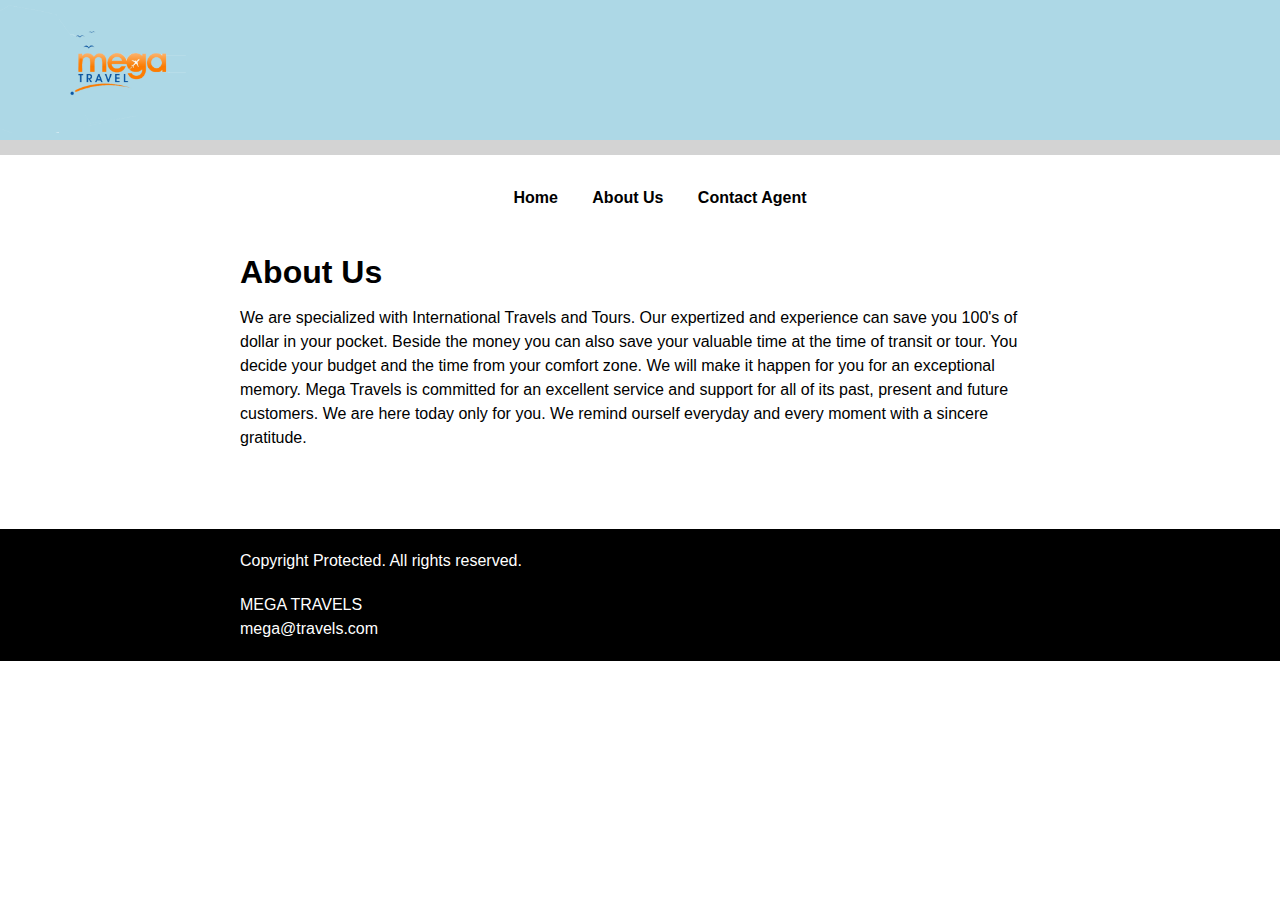
<file: Mega Travel/about.html>
<!DOCTYPE html>
<html lang="en">
    <!--    Andy Kolb         -->
    <!--    Mega Travel       -->
    <!--    about.html        -->
    <!--    8/27/2022         -->
    <head>
        <title>About Us | Mega Travel</title>
        <link rel="stylesheet" href="css/style.css">
    </head>
    <body>

        <header>
            <img src="images/mega-travel-logo.png" alt="Mega Travel" class="mega-logo">
        </header>
        <nav>
            <ul>
                <li><a href="index.html">Home</a></li>
                <li><a href="about.html">About Us</a></li>
                <li><a href="contact.html">Contact Agent</a></li>
            </ul>
        </nav>

        <main>

            <div class="container">

                <h1>About Us</h1>
            
               <p>We are specialized with International Travels and Tours. Our expertized and experience can save you 100's of dollar in your pocket. Beside the money you can also save your valuable time at the time of transit or tour. You decide your budget and the time from your comfort zone. We will make it happen for you for an exceptional memory. Mega Travels is committed for an excellent service and support for all of its past, present and future customers. We are here today only for you. We remind ourself everyday and every moment with a sincere gratitude.</p>

            </div>
            
        </main>

        <footer>
            <div class="container">
                <div style="margin-bottom: 20px;">Copyright Protected. All rights reserved.</div>
                <div>
                    MEGA TRAVELS<br>
                    mega@travels.com
                </div>
            </div>
        </footer>


    </body>
</html>
</file>
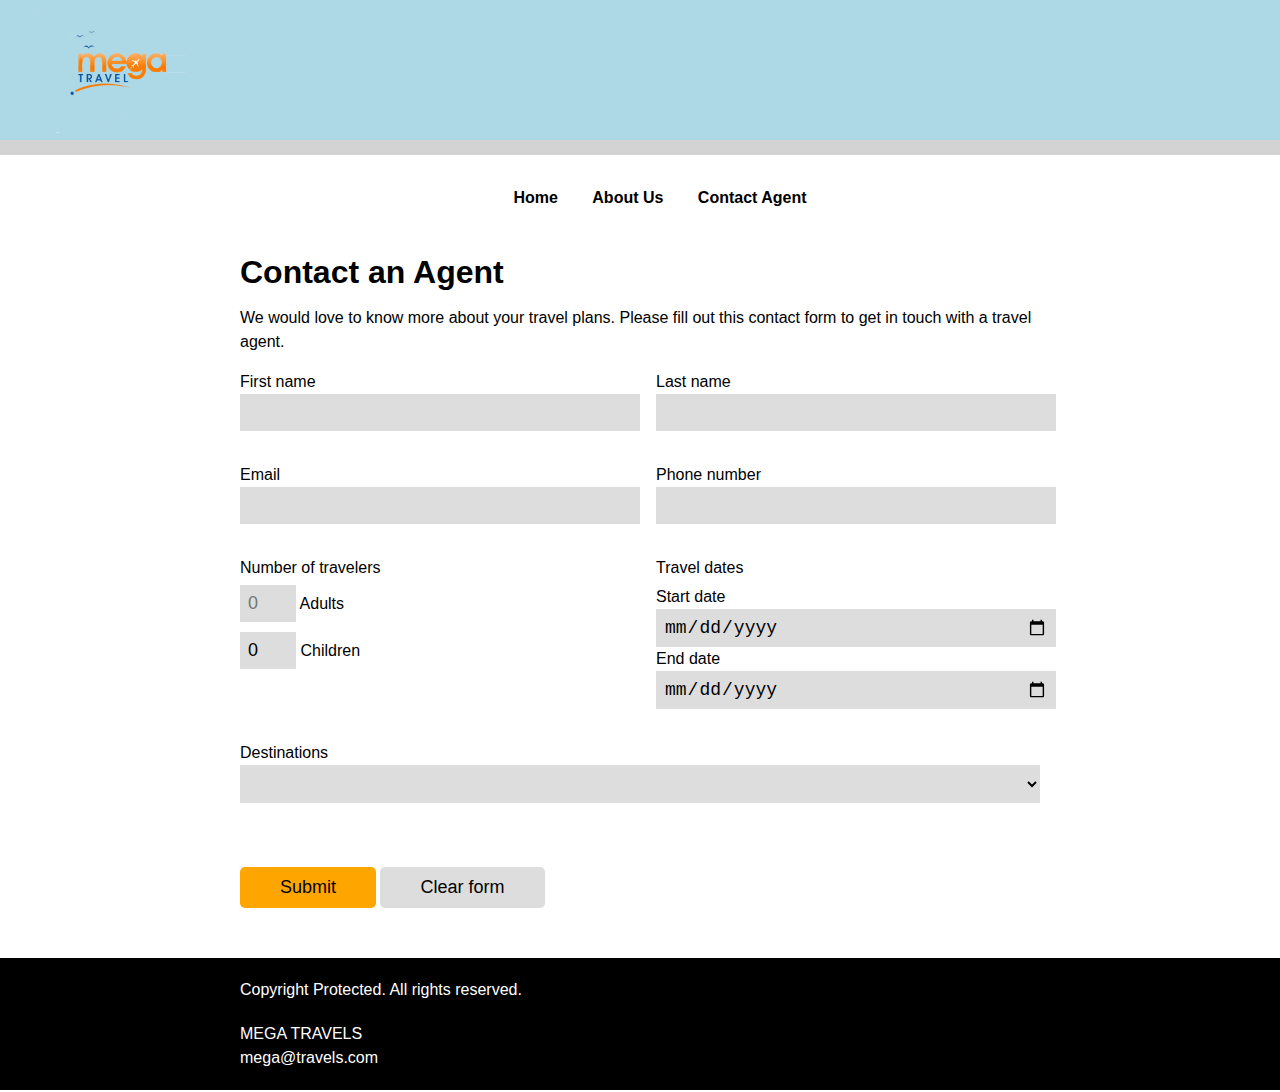
<file: Mega Travel/contact.html>
<!DOCTYPE html>
<html lang="en">
    <!--    Andy Kolb         -->
    <!--    Mega Travel       -->
    <!--    contact.html      -->
    <!--    9/29/2022         -->
    <head>
        <title>About Us | Mega Travel</title>
        <link rel="stylesheet" href="css/style.css">
        <script src="js/activities.js" defer></script>
        <script src="js/contact.js" defer></script>
    </head>
    <body>

        <header>
            <img src="images/mega-travel-logo.png" alt="Mega Travel" class="mega-logo">
        </header>
        <nav>
            <ul>
                <li><a href="index.html">Home</a></li>
                <li><a href="about.html">About Us</a></li>
                <li><a href="contact.html">Contact Agent</a></li>
            </ul>
        </nav>
        
        <main>

            <div class="container">

                <h1>Contact an Agent</h1>
            
               <p>We would love to know more about your travel plans. Please fill out this contact form to get in touch with a travel agent.</p>

                <form id="contactForm" action="confirm.php" method="post">

                    <div class="formItem">
                        <label for="firstname">First name</label>
                        <input name="firstname" type="text">
                    </div>

                    <div class="formItem">
                        <label for="lastname">Last name</label>
                        <input name="lastname" type="text">
                    </div>

                    <div class="formItem">
                        <label for="email">Email</label>
                        <input name="email" type="text">
                    </div>

                    <div class="formItem">
                        <label for="phone">Phone number</label>
                        <input id="phone" name="phone" type="text">
                    </div>

                    <div class="formItem">
                        <div style="margin-bottom:5px;">Number of travelers</div>
                        <div style="margin-bottom: 10px;">
                            <input id="travelerAdults" name="travelerAdults" type="number" style="max-width:40px;" min="0" placeholder="0">
                            <label for="travelerAdults">Adults</label>
                        </div>

                        <div>
                            <input id="travelerChildren" name="travelerChildren" type="number" style="max-width:40px;" min="0" value="0">
                            <label for="travelerChildren">Children</label>
                        </div>
                    </div>

                    <div class="formItem">
                        <div style="margin-bottom:5px;">Travel dates</div>
                        <label for="startDate">Start date</label>
                        <input id="startDate" name="startDate" type="date">
                        <label for="endDate">End date</label>
                        <input id="endDate" name="endDate" type="date">
                    </div>

                    <div id="destinationsContainer" class="formItem">
                        <label for="destinations">Destinations</label> 
                        <select name="destinations" id="destinations">
                            <option value="" selected></option>
                            <option value="maldives">Maldives, South Asia</option>
                            <option value="newzealand">New Zealand</option>
                            <option value="venice">Venice, Italy</option>
                            <option value="cancun">Cancun, Mexico</option>
                        </select>
                    </div>

                    <div id="activities" class="formItem"></div>

                    <div class="submitContainer">
                        <input id="submitBtn" type="button" value="Submit"> <input id="clear" type="reset" value="Clear form">
                    </div>

                </form>

            </div>
            
        </main>

        <footer>
            <div class="container">
                <div style="margin-bottom: 20px;">Copyright Protected. All rights reserved.</div>
                <div>
                    MEGA TRAVELS<br>
                    mega@travels.com
                </div>
            </div>
        </footer>


    </body>
</html>
</file>
<file: Mega Travel/css/style.css>
/*      Andy Kolb           */
/*      Mega Travel         */
/*      style.css           */
/*      9/29/2022           */

body {
    margin: 0;
    padding: 0;
    font-family: Helvetica, Arial, sans-serif;
    font-size: 16px;
    line-height: 1.5em;
}

header {
    background-color: #add8e6;
    border-bottom:15px solid #d3d3d3;
    height: 140px;
    text-align: center;
    transition: ease-in-out all 0.5s;
}
main {
    min-height: 300px;
}
    
.mega-logo {
    height: 140px;
}

nav {
    background-color: #000000;
    text-align: center;
    transition: all 0.2s ease-in-out;
    height:58px;
}
nav ul li {
    display: inline-block;
    padding: 15px;
}
nav a {
    display: inline-block;
    font-weight: 600;
    color: #ffffff;
    text-decoration: none;
    transition: all 0.2s ease-in-out;
    position: relative;
}
nav a:hover {
    color: #ffa500;
}

.container {
    width: auto;
    padding: 10px;
}

.package-container {
    display: flex;
    flex-wrap: wrap;
    padding: 5px;
    margin-bottom: 20px;
}
.package {
    flex: 100%;
}
.package-frame {
    border: 1px solid #000000;
    margin:5px;
    padding:10px;
    transition: background-color 0.2s ease-in-out;
}

.package-image {
    background-color:#d3d3d3;
    background-size: cover;
    background-position: center;
    height:350px;
    margin-bottom: 18px;
}
.package-location {
    font-weight: 600;
    margin-bottom: 15px;
}
.package-original-price, .package-new-price, .package-savings {
    font-size: 14px;
}
.package-original-price {
    color: #999999;
}
.package-new-price strong {
    text-decoration: underline;
}
.package-savings {
    color: green;
}

.package:hover .package-frame {
    background-color: #000000;
}
.package:hover .package-location, .package:hover .package-new-price {
    color: #ffffff;
}

footer {
    color: #ffffff;
    background-color: #000000;;
    padding: 10px;
}



#welcome {
    display: flex;
    flex-wrap: wrap;
}
#welcomeGreeting {
    flex: 50%;
}
#welcomeTime {
    flex: 50%;
    text-align: right;
}




/* Contact Agent */

#contactForm {
    display: flex;
    gap: 2rem;
    flex-wrap: wrap;

    flex-direction: column;

    margin-bottom: 40px;
    
}

.formItem {
    flex-grow: 1;
    flex-shrink: 1;
    flex-basis: 40%;
}

#contactForm input[type=text], #contactForm input[type=date], #contactForm input[type=number], #contactForm select {
    font-size: 18px;
    border: 0;
    background-color: #dddddd;
    padding:8px;
}
#contactForm input[type=text], #contactForm input[type=date], #contactForm select {
    width: 100%;
}

#destinationsContainer, #ctivities, .submitContainer {
    flex: 100%;
}

#submitBtn, #clear {
    font-size: 18px;
    border: 0;
    border-radius: 5px;
    padding: 10px 40px;
    cursor: pointer;
    transition: ease-in all 0.1s;
}
#submitBtn { background-color: #ffa500; }
#submitBtn:hover { background-color: red; }
#clear { background-color: #dddddd; }
#clear:hover { background-color: #999999; }


/* Confirmation Page */

.clientDetails {
    border: 1px solid #666666;
    background-color: #f3f3f3;
    margin-bottom: 20px;
    padding: 10px;
}
.clientDetails p {
    margin-block-start: 0.6em;
    margin-block-end: 0.6em;
}


/* Admin Page */

.clientItem {
    display: grid;
    grid-template-columns: 1fr;
    gap: 0.8rem;
}
.span2 {
    grid-column: auto;
}
@media only screen and (min-width: 600px) {
    .clientItem {
        grid-template-columns: 1fr 1fr;
    }
    .span2 {
        grid-column: span 2;
    }
}


/* Login Page */

#loginContainer {
    border: 1px solid gray;
    width: min(90%, 400px);
    /* margin-inline: auto; */
    margin: 40px auto 40px;
    padding:1rem;
}
#loginContainer form {
    display: grid;
    grid-template-columns: 1fr;
    gap: 20px;
}

#loginContainer input[type=text], #loginContainer input[type=password] {
    font-size: 18px;
    border: 0;
    background-color: #dddddd;
    padding:8px;
    width: calc(100% - 16px);
}
.errorMsg {
    border: 1px solid maroon;
    background-color: rgb(255, 0, 0, 0.2);
    color: maroon;
    padding: 10px;
}


/*      TABLET       */

@media only screen and (min-width: 600px) {
    header {
        text-align: left;
    }
    nav {
        background-color: #ffffff;
    }
    nav a {
        color: #000000;
    }
    nav a:hover {
        color: red;
        transform: translateY(-8px);
    }
    .container {
        width: 540px;
        margin: 0 auto;
    }
    .package {
        flex: 50%;
    }
    .package-image {
        height:250px;
    }

    #contactForm {
        flex-direction: row;
    }

}


/*      DESKTOP       */

@media only screen and (min-width: 920px) {
    .container {
        width: 800px;
        margin: 0 auto;
    }
    .package {
        flex: 25%;
    }
    .package-image {
        height:200px;
    }

}
</file>
